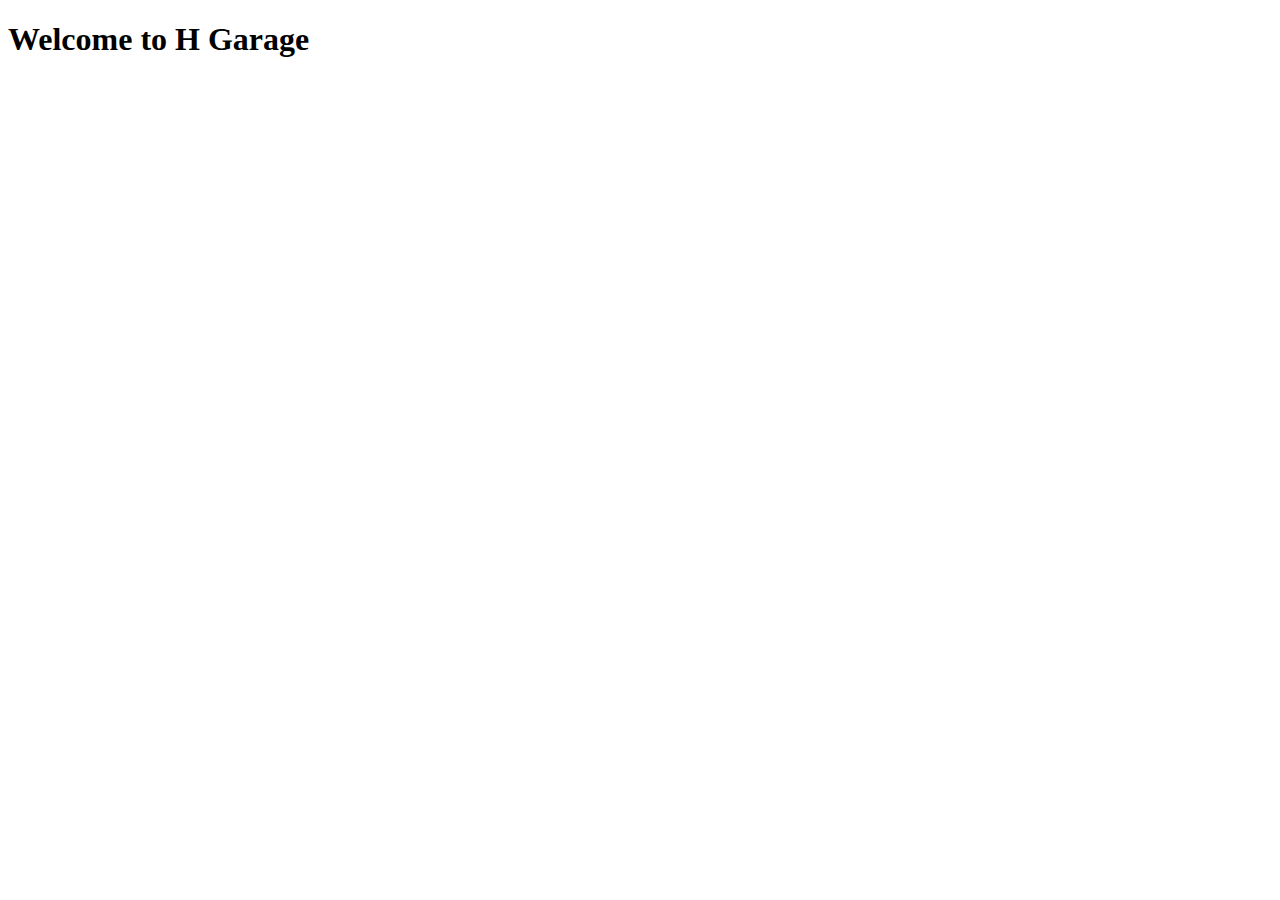
<file: Templates/index.html>
<!DOCTYPE html>
<html lang="en">
<head>
    <meta charset="UTF-8">
    <meta name="viewport" content="width=device-width, initial-scale=1.0">
    <title>Car Website</title>
</head>
<body>
    
    <h1>Welcome to H Garage</h1>

</body>
</html>
</file>
